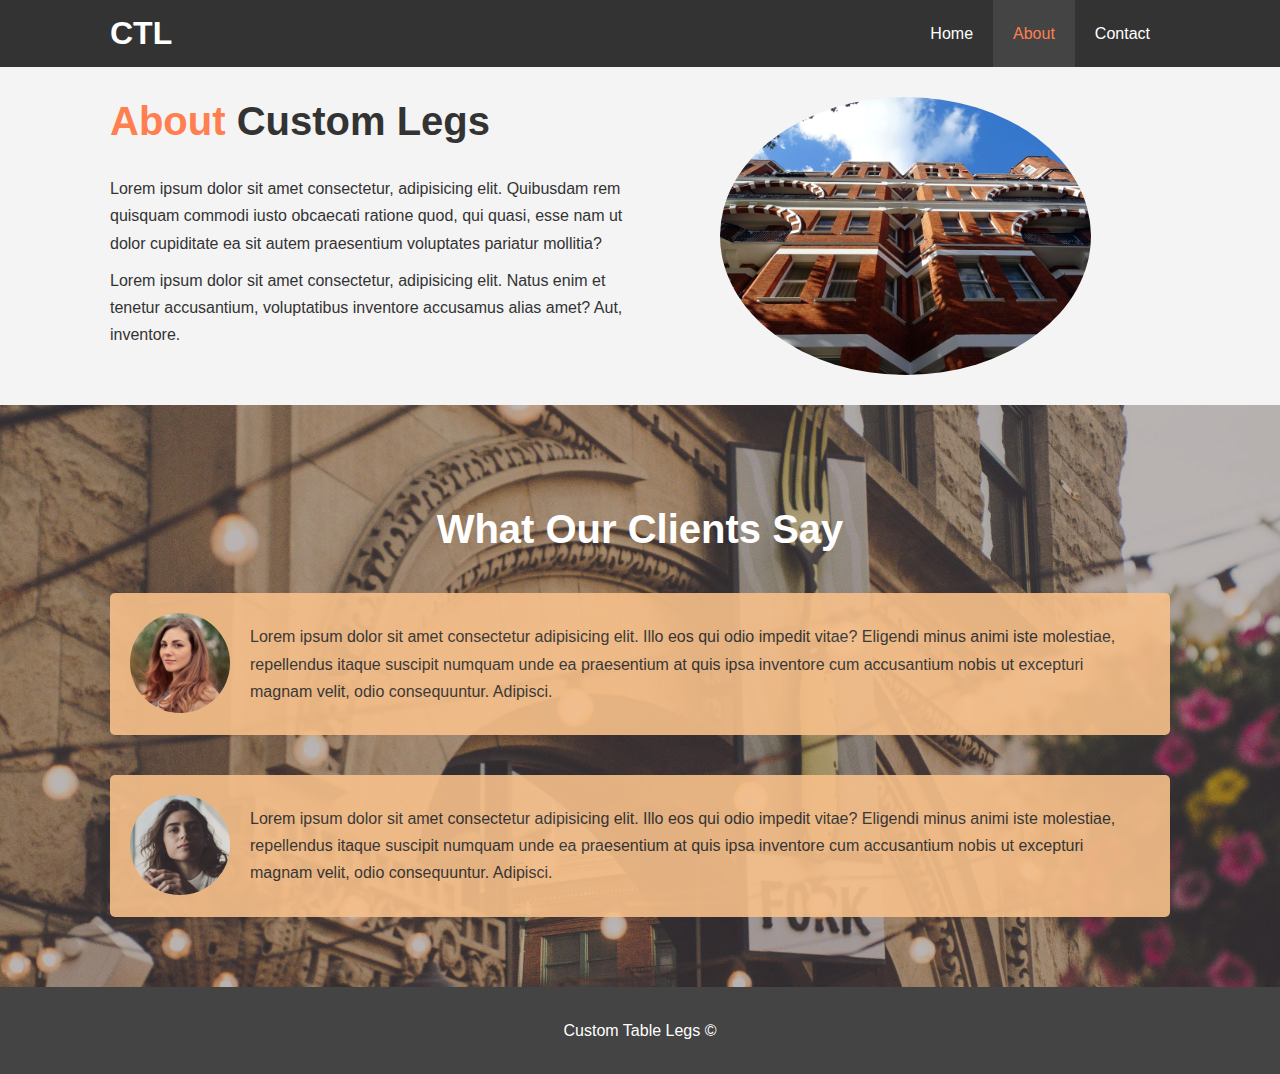
<file: hotel_website/about.html>
<!DOCTYPE html>
<html lang="en">
<head>
  <meta charset="UTF-8">
  <meta name="viewport" content="width=device-width, initial-scale=1.0">
  <meta name="description" content="Welcome to custom table legs from Fresno California">
  <meta name="keywords" content="Table legs, Fresno Ca custom table legs,custom legs,custom design,furniture">
  <link rel="stylesheet" href="css/style.css">
  <link rel="stylesheet" media="screen and (max-width: 780px)" href="css/mobile.css">
  <title>Custom Table Legs | About</title>
</head>
<body>
  <header>
    <nav id="navbar">
      <div class="container">
         <h1 class="logo"><a href="index.html">CTL</a></h1>
          <ul>
            <li><a href="index.html">Home</a></li>
            <li><a class="current" href="about.html">About</a></li>
            <li><a href="contact.html">Contact</a></li>
          </ul>
      </div>
     </nav>
  </header>
  <section id="about-info" class="bg-light py-3">
    <div class="container">
      <div class="info-left">
        <h1 class="l-heading"><span class="text-primary">About</span> Custom Legs</h1>
        <p>Lorem ipsum dolor sit amet consectetur, adipisicing elit. Quibusdam rem quisquam commodi iusto obcaecati ratione quod, qui quasi, esse nam ut dolor cupiditate ea sit autem praesentium voluptates pariatur mollitia?</p>
        <p>Lorem ipsum dolor sit amet consectetur, adipisicing elit. Natus enim et tenetur accusantium, voluptatibus inventore accusamus alias amet? Aut, inventore.</p>
      </div>
      <div class="info-right">
        <img src="./img/photo-2.jpg" alt="hotel">
      </div>
    </div>
  </section>

  <div class="clr"></div>

  <section id="testimonials" class="py-3">
    <div class="container">
      <h2 class="l-heading">What Our Clients Say</h2>
      <div class="testimonial bg-primary">
        <img src="./img/person-1.jpg" alt="Samantha">
        <p>Lorem ipsum dolor sit amet consectetur adipisicing elit. Illo eos qui odio impedit vitae? Eligendi minus animi iste molestiae, repellendus itaque suscipit numquam unde ea praesentium at quis ipsa inventore cum accusantium nobis ut excepturi magnam velit, odio consequuntur. Adipisci.</p>
      </div>
      <div class="testimonial bg-primary">
        <img src="./img/person-2.jpg" alt="Ana">
        <p>Lorem ipsum dolor sit amet consectetur adipisicing elit. Illo eos qui odio impedit vitae? Eligendi minus animi iste molestiae, repellendus itaque suscipit numquam unde ea praesentium at quis ipsa inventore cum accusantium nobis ut excepturi magnam velit, odio consequuntur. Adipisci.</p>
      </div>
    </div>
  </section>
  <footer id="main-footer">
    <p>Custom Table Legs &copy;</p>
  </footer>
</body>
</html>
</file>
<file: hotel_website/css/mobile.css>
#navbar .logo{
  float:left;
  text-align:center;
}

#navbar ul, #navbar ul li {
  float:none;
  
}

#navbar ul li a{
  padding:5px;
  border:#444 dotted 1px;
  
}

/* Showcase */
#showcase {
  height:100%;
}
#showcase .showcase-content {
  padding-top:70px;
  padding-bottom:30px;
}
#showcase {
  height:100%;
}


/* Home-Info */


#home-info{
  height:550px;
}

#home-info .info-img{
  display:none;
}

#home-info .info-content{
  float:none;
  width:100%;
  
}

/* Boxes */
.box{
  float:none;
  width:100%;
}

/* About */
#about-info .info-right,
#about-info .info-left{
  float:none;
  width:100%;
}

.l-heading {
  text-align: center;

}

#about-info .info-right{
  margin-top: 30px;
}

/* Contact */
#contact-form .box{
  border-bottom:#444 dotted 1px; 
}
</file>
<file: hotel_website/css/style.css>
/* Reset */
*{
  padding:0;
  margin:0;
  box-sizing: border-box;
}
/* Main Styling- any core, main elements(p,h1,body, etc.) that does not have an id or class*/
html,body{
  font-family: 'Segoe UI', Tahoma, Geneva, Verdana, sans-serif;
  line-height: 1.7em;
}

a {
  text-decoration-line: none;
  color:#333;
}
h1,h2,h3{
  padding-bottom:20px;
}

p {
  margin:10px 0;
}

/* Utility Classes */

.clr{
  clear:both;
}

/* PADDING */
/* y-axis */
.py-1{padding:10px 0;}
.py-2{padding:20px 0;}
.py-3{padding:30px 0;}

.l-heading{
  font-size:40px;
  line-height: 1.2;
}

.container{
  margin: 0 auto;
  max-width:1100px;
  overflow:hidden;
  padding: 0 20px;
}

.text-primary{
  color:coral;

}

.lead{
  background-color:rgba(211, 211, 211, 0.61);
  opacity:1;
  padding-bottom:30px;
  color:rgb(0, 0, 0);
  font-size:25px;
  
  
  }

  .btn{
    background-color:rgba(170, 170, 170, 0.61);
    opacity:.8;
    display:block;
    border:none;
    padding:10px;
    /* color:rgb(235, 8, 53); */
    font-size:18px;
    border-radius:3px;
    color:rgb(0, 0, 0);
    cursor:pointer;
    
    
  }
  .btn:hover{
    color:coral;
    background-color:black;
  }
  .btn-light{
    background-color:#f4f4f4;
    color:#333;
  }

  .bg-dark{
    background:#333;
    color:#fff;
  }
  .bg-light{
    background:#f4f4f4;
    color:#333;
  }
  .bg-primary{
    background:#f7c08a;
   color:#333;
    
  }
  
  .current{
    background-color:#444;
  color:coral;
  }
  
/* Nav Bar */
#navbar{
  background-color:#333;
  color:#fff;
  overflow:auto;
}

#navbar a {
  color:#fff;
}

#navbar .logo{
  float:left;
  padding-top:20px;
}

#navbar ul {
  list-style: none;
  float:right;
  

}
#navbar ul li{
  float:left;
}

#navbar ul li a {
  display:block;
  padding:20px;
  text-align:center;
}
#navbar ul li a:hover, 
#navbar ul li a.current{
  background-color:#444;
  color:coral;
}

/* Style for Showcase */
#showcase{
  background: url('../img/Table_Legs.jpg') no-repeat center center/cover;
  height:600px;
  opacity:.9;
}

#showcase .showcase-content{
  /* color:#fff; */
  text-align:center;
  padding-top:170px;
}

#showcase .showcase-content h1{
  font-size: 60px;
  line-height: 1.2em;
  
}

/* Home Info */
#home-info{
  height: 450px;
  overflow: hidden;
  text-align:center;
}

#home-info .info-img{
  float:left;
  width:50%;
  background: url('../img/photo-1.jpg') no-repeat;
  min-height: 100%;
}

#home-info .info-content  {
  float:right;
  width:50%;
  min-height:100%;
  text-align: center;
  padding: 50px 30px;
  overflow: hidden;

}

#home-info .info-content p{
  padding-bottom:30px;
}

/* FEAUTURES */
.box{
  float:left;
  width:33.3%;
  padding:50px;
  text-align:center;
}

.box i{
  margin-bottom:10px;
}


/* About Info */
.info-right{

  float:right;
  width:50%;
  min-height:100%;
}

#about-info .info-left{
  float:left;
  width:50%;
  min-height:100%;
}

#about-info .info-right img {
  display:block;
  margin:auto;
  width:70%;
  border-radius:50%;
}

/* Testimonials */
#testimonials {
  height: 100%;
  background: url("../img/test-bg.jpg") no-repeat center center/cover;
  padding-top: 100px;
  

              }

#testimonials .testimonial img {
  width:100px;
  float:left;
  margin-right:20px;
  border-radius:50%;
}

#testimonials .testimonial {
  padding:20px;
  margin-bottom:40px;
  border-radius:5px;
  opacity:0.9;

}

#testimonials  h2 {
  color:#fff;
  text-align:center;
  padding-bottom:40px;
}


/* Contact Form*/
#contact-form, .form-group {
 margin-bottom:0px;
 
 
  

}

#contact-form label {
  display:block;
  margin-bottom:5px;
}

#contact-form input, 
#contact-form textarea {

  width:100%;
  padding:10px;
  border: 1px #ddd solid;
}

#contact-form textarea {
  height: 200px;
}

#contact-form input:focus, 
#contact-form textarea:focus {
  outline:none;
  border-color:#f7c08a;
}


/* FOOTER */
#main-footer{
text-align:center;
padding:20px;
color:white;
background-color:#444;
}
</file>
